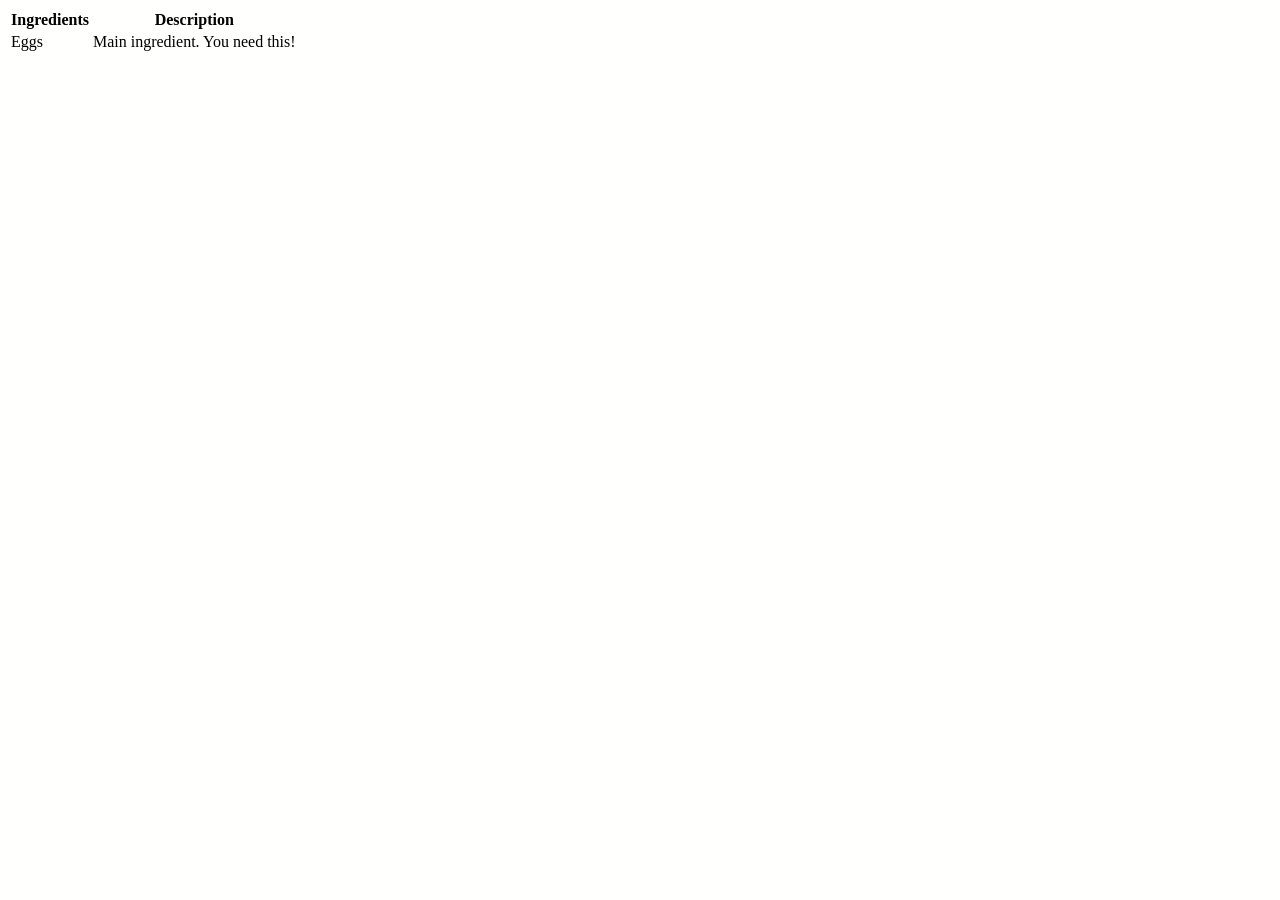
<file: src/static/html/page1.html>
<!DOCTYPE html>
<html>

<head>
    <title>Page1</title>
    <link rel="stylesheet" href="/src/static/css/main.css">
</head>

<body>
    <table>
        <tr>
            <th>Ingredients</th>
            <th>Description</th>
        </tr>
        <tr>
            <td>Eggs</td>
            <td>Main ingredient. You need this!</td>
        </tr>
    </table>
</body>

</html>
</file>
<file: src/static/css/main.css>
/* This is my CSS */

body {
    background-color: #fffffe;
}

nav p, span{
    color: white !important;
}

p {
    color: #2d334a;
}

h1, h2, h3, h4 {
    color: #272343;
}

button {
    background-color: rgba(0, 0, 0, 0);
    color: white;
    border-radius: 8px;
    border-color: white;
    border-style: solid;
}

button:hover {
    background-color: white;
    color: black;
}

a {
    color: #ffd803;
}

.fade-in {
    animation-name: fade-in-animation;
    animation-duration: 2s;
    animation-iteration-count: infinite;
}

.intro-content {
    width: 100vw;
    height: 100vh;
    display: flex;
    align-items: center;
    justify-content: center;
    flex-direction: column;
}

.intro-content-img {
    object-fit: cover;
    width: 100%;
    height: 100vh;
    position: absolute;
    z-index: -1;
    filter: brightness(0.5)
}

.title-card {
    display: flex;
    flex-direction: column;
    width:200px;
}

.title-card button {
    align-self: flex-end;
}

@keyframes fade-in-animation {
    0% {
        margin-left: 100px;
        opacity: 0%;
        filter: blur(2px)
    }
    100% {
        margin-left: 0px;
        opacity: 100%;
        filter: blur(0px)
    }
}

@media (min-width: 700px){ /*Desktop size */
    .title-card {
        width:500px;
    }
}

/* #test {
    width: 100px;
    height: 100px;
    background-color: red;
    animation-name: example;
    animation-duration: 4s;
    animation-iteration-count: infinite;
    animation-direction: alternate;
}

@keyframes example {
    0% {
        background-color: blue;
    }
    50% {
        background-color: red;
    }
    100% {
        background-color: orange;
    }
} */
</file>
